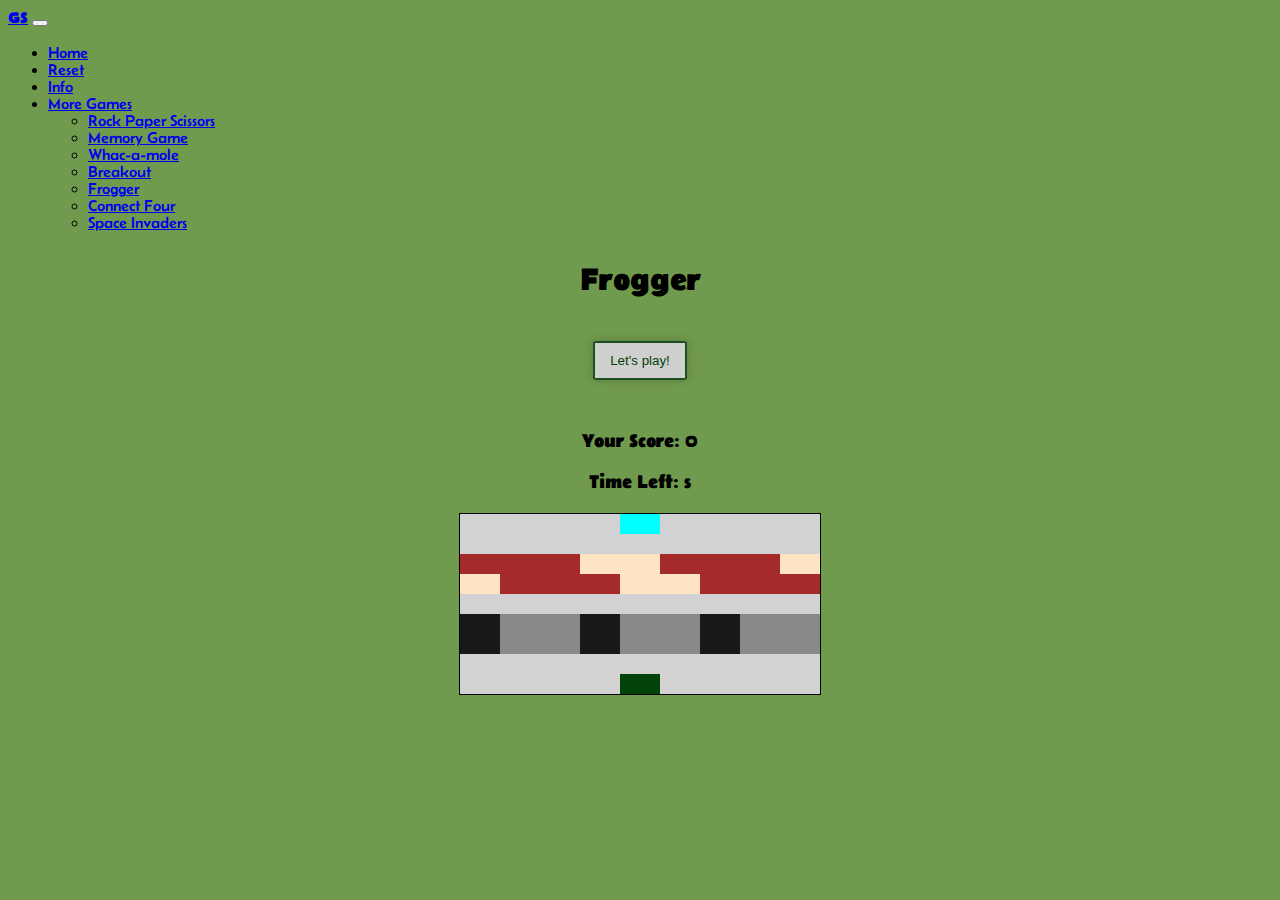
<file: frogger.html>
<!DOCTYPE html>
<html lang="en">
<head>
    <meta charset="UTF-8">
    <meta name="viewport" content="width=device-width, initial-scale=1.0">
    <link rel="stylesheet" href="assets/css/styles.css">
    <!-- Font -->
    <link rel="preconnect" href="https://fonts.googleapis.com">
    <link rel="preconnect" href="https://fonts.gstatic.com" crossorigin>
    <link href="https://fonts.googleapis.com/css2?family=Belanosima&display=swap" rel="stylesheet">
    <!-- Boostrap -->
    <link href="https://cdn.jsdelivr.net/npm/bootstrap@5.3.2/dist/css/bootstrap.min.css" rel="stylesheet" 
            integrity="sha384-T3c6CoIi6uLrA9TneNEoa7RxnatzjcDSCmG1MXxSR1GAsXEV/Dwwykc2MPK8M2HN" crossorigin="anonymous">

    <title>Frogger</title>
</head>
    <body class="body-font frog-colour">
        <header>
            <nav class="navbar navbar-expand-lg bg-body-tertiary">
                <div class="container-fluid">
                    <a class="navbar-brand" href="index.html"><strong>GS</strong></a>
                    <button class="navbar-toggler" type="button" data-bs-toggle="collapse" data-bs-target="#navbarNavDropdown" aria-controls="navbarNavDropdown" aria-expanded="false" aria-label="Toggle navigation">
                        <span class="navbar-toggler-icon"></span>
                    </button>
                    <div class="collapse navbar-collapse" id="navbarNavDropdown">
                        <ul class="navbar-nav">
                            <li class="nav-item">
                                <a class="nav-link active" aria-current="page" href="index.html">Home</a>
                            </li>
                            <li class="nav-item">
                                <a class="nav-link" href="#">Reset</a>
                            </li>
                            <li class="nav-item">
                                <a class="nav-link" href="#">Info</a>
                            </li>
                            <li class="nav-item dropdown">
                                <a class="nav-link dropdown-toggle" href="#" role="button" data-bs-toggle="dropdown" aria-expanded="false">
                                    More Games
                                </a>
                                <ul class="dropdown-menu">
                                    <li><a class="dropdown-item" href="rockpaperscissors.html">Rock Paper Scissors</a></li>
                                    <li><a class="dropdown-item" href="memorygame.html">Memory Game</a></li>
                                    <li><a class="dropdown-item" href="whacamole.html">Whac-a-mole</a></li>
                                    <li><a class="dropdown-item" href="breakout.html">Breakout</a></li>
                                    <li><a class="dropdown-item" href="frogger.html">Frogger</a></li>
                                    <li><a class="dropdown-item" href="connnectfour.html">Connect Four</a></li>
                                    <li><a class="dropdown-item" href="spaceinvaders.html">Space Invaders</a></li>
                                </ul>
                            </li>
                        </ul>
                    </div>
                </div>
            </nav>          
        </header>

        <div class="frogger-row-width">
            <div class="row">
                <div class="col-12 container text-center">
                    <h1 class="title">Frogger</h1>
                    <div class="button-cont">
                        <button class="frogger-button" id="start-button" onClick="startGame()">Let's play!</button>
                        <button class="frogger-button" id="pause-button" onClick="pauseGame()">Pause / Play</button>
                    </div>
                </div>
            </div>
            <div class="frogger-text">
                <h3>Your Score: <span id="frogger-score">0</span></h3>
                <h3>Time Left: <span id="time-left"></span><span>s</span></h3>
            </div>

            <div class="frogger-grid">
                <div></div>
                <div></div>
                <div></div>
                <div></div>
                <div class="ending-block"></div>
                <div></div>
                <div></div>
                <div></div>
                <div></div>
                <div></div>
                <div></div>
                <div></div>
                <div></div>
                <div></div>
                <div></div>
                <div></div>
                <div></div>
                <div></div>
                <div class="log-left l1"></div>
                <div class="log-left l2"></div>
                <div class="log-left l3"></div>
                <div class="log-left l4"></div>
                <div class="log-left l5"></div>
                <div class="log-left l1"></div>
                <div class="log-left l2"></div>
                <div class="log-left l3"></div>
                <div class="log-left l4"></div>

                <div class="log-right l5"></div>
                <div class="log-right l1"></div>
                <div class="log-right l2"></div>
                <div class="log-right l3"></div>
                <div class="log-right l4"></div>
                <div class="log-right l5"></div>
                <div class="log-right l1"></div>
                <div class="log-right l2"></div>
                <div class="log-right l3"></div>
                <div></div>
                <div></div>
                <div></div>
                <div></div>
                <div></div>
                <div></div>
                <div></div>
                <div></div>
                <div></div>

                <div class="car-left c1"></div>
                <div class="car-left c2"></div>
                <div class="car-left c3"></div>
                <div class="car-left c1"></div>
                <div class="car-left c2"></div>
                <div class="car-left c3"></div>
                <div class="car-left c1"></div>
                <div class="car-left c2"></div>
                <div class="car-left c3"></div>

                <div class="car-right c1"></div>
                <div class="car-right c2"></div>
                <div class="car-right c3"></div>
                <div class="car-right c1"></div>
                <div class="car-right c2"></div>
                <div class="car-right c3"></div>
                <div class="car-right c1"></div>
                <div class="car-right c2"></div>
                <div class="car-right c3"></div>
                <div></div>
                <div></div>
                <div></div>
                <div></div>
                <div></div>
                <div></div>
                <div></div>
                <div></div>
                <div></div>
                <div></div>
                <div></div>
                <div></div>
                <div></div>
                <div class="starting-block frog"></div>
                <div></div>
                <div></div>
                <div></div>
                <div></div>

            </div>
        </div>

        <div class="start-text">
            <p><span id="start-game-count">3</span></p>
        </div>

        <!-- Win Modal -->
        <div class="modal-background" id="modal-background">
            <div class="game-modal frogger-modal container-fluid" id="win-modal">
                <div class="row">
                    <div class="col-12">
                        <div class="modal-body text-center">
                            <img class="modal-icon" alt="image of a cartoon thumbs up hand" src="assets/images/rps/thumbs-up.png">
                            <h1>YOU WIN!</h1>
                            <h4 class="modal-score-text">You got the high score of <span id="win-modal-score"></span>!</h4>
                            <!-- <p>Wins: <span class="user-wins">0</span> Losses: <span class="user-losses">0</span></p> -->
                            <button class="close-button" onClick="reset()">Play Again</button>
                            <button class="close-button" onClick="home()">Go Home</a></button>
                        </div>
                    </div>
                </div>
            </div>
        </div>

        <!-- Lose Modal -->
        <div class="modal-background" id="lose-modal-background">
            <div class="lose-game-modal frogger-modal container-fluid" id="lose-modal">
                <div class="row">
                    <div class="col-12">
                        <div class="modal-body text-center">
                            <img class="modal-icon" alt="image of a cartoon thumbs down hand" src="assets/images/rps/thumbs-down.png">
                            <h1>YOU LOSE!</h1>
                            <h4 class="modal-score-text">You got a score of <span id="lose-modal-score"></span>!</h4>
                            <!-- <p>Wins: <span class="user-wins">0</span> Losses: <span class="user-losses">0</span></p> -->
                            <button class="close-button" onClick="reset()">Play Again</button>
                            <button class="close-button" onClick="home()">Go Home</a></button>
                        </div>
                    </div>
                </div>
            </div>
        </div>
        

        <!-- Javascript Tags -->
        <script src="https://cdn.jsdelivr.net/npm/bootstrap@5.3.2/dist/js/bootstrap.bundle.min.js" 
                integrity="sha384-C6RzsynM9kWDrMNeT87bh95OGNyZPhcTNXj1NW7RuBCsyN/o0jlpcV8Qyq46cDfL" crossorigin="anonymous">
        </script>
        <script src="assets/js/frogger.js"></script>
    </body>
</html>
</file>
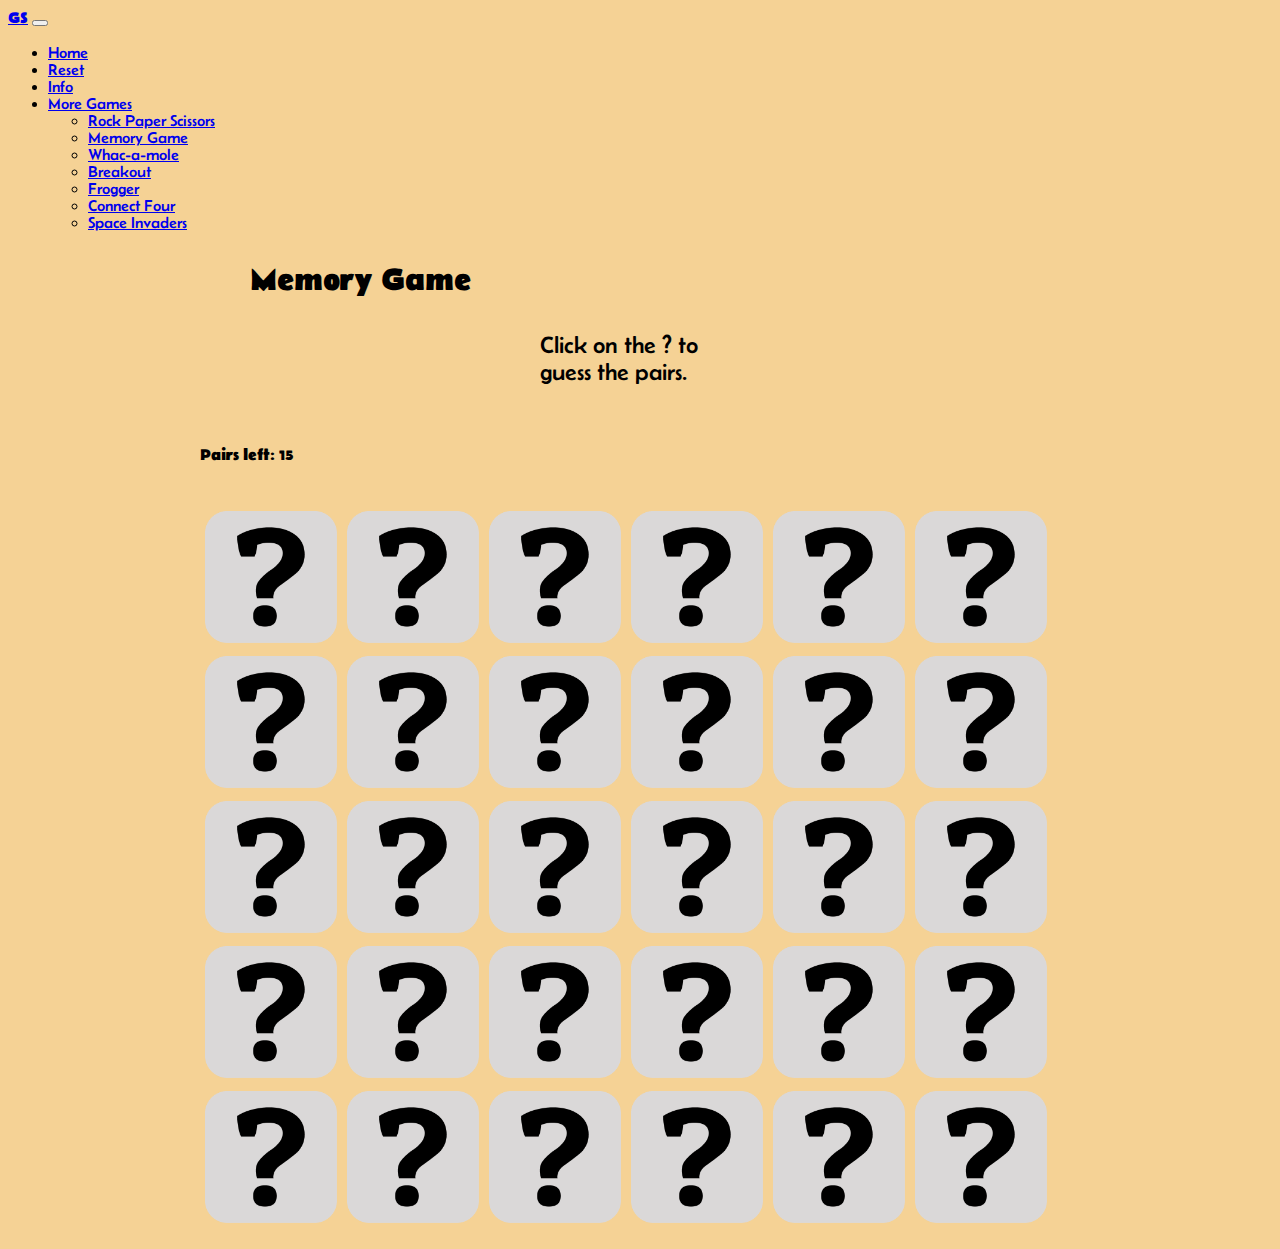
<file: memorygame.html>
<!DOCTYPE html>
<html lang="en">
<head>
    <meta charset="UTF-8">
    <meta name="viewport" content="width=device-width, initial-scale=1.0">
    <link rel="stylesheet" href="assets/css/styles.css">
    <!-- Font -->
    <link rel="preconnect" href="https://fonts.googleapis.com">
    <link rel="preconnect" href="https://fonts.gstatic.com" crossorigin>
    <link href="https://fonts.googleapis.com/css2?family=Belanosima&display=swap" rel="stylesheet">
    <!-- Boostrap -->
    <link href="https://cdn.jsdelivr.net/npm/bootstrap@5.3.2/dist/css/bootstrap.min.css" rel="stylesheet" 
            integrity="sha384-T3c6CoIi6uLrA9TneNEoa7RxnatzjcDSCmG1MXxSR1GAsXEV/Dwwykc2MPK8M2HN" crossorigin="anonymous">

    <title>Memory Game</title>
</head>
<body class="memory-colour body-font">
    <header>
        <nav class="navbar navbar-expand-lg bg-body-tertiary">
            <div class="container-fluid">
                <a class="navbar-brand" href="index.html"><strong>GS</strong></a>
                <button class="navbar-toggler" type="button" data-bs-toggle="collapse" data-bs-target="#navbarNavDropdown" aria-controls="navbarNavDropdown" aria-expanded="false" aria-label="Toggle navigation">
                    <span class="navbar-toggler-icon"></span>
                </button>
                <div class="collapse navbar-collapse" id="navbarNavDropdown">
                    <ul class="navbar-nav">
                        <li class="nav-item">
                            <a class="nav-link active" aria-current="page" href="index.html">Home</a>
                        </li>
                        <li class="nav-item">
                            <a class="nav-link" href="#">Reset</a>
                        </li>
                        <li class="nav-item">
                            <a class="nav-link" href="#">Info</a>
                        </li>
                        <li class="nav-item dropdown">
                            <a class="nav-link dropdown-toggle" href="#" role="button" data-bs-toggle="dropdown" aria-expanded="false">
                                More Games
                            </a>
                            <ul class="dropdown-menu">
                                <li><a class="dropdown-item" href="rockpaperscissors.html">Rock Paper Scissors</a></li>
                                <li><a class="dropdown-item" href="memorygame.html">Memory Game</a></li>
                                <li><a class="dropdown-item" href="whacamole.html">Whac-a-mole</a></li>
                                <li><a class="dropdown-item" href="breakout.html">Breakout</a></li>
                                <li><a class="dropdown-item" href="frogger.html">Frogger</a></li>
                                <li><a class="dropdown-item" href="connnectfour.html">Connect Four</a></li>
                                <li><a class="dropdown-item" href="spaceinvaders.html">Space Invaders</a></li>
                            </ul>
                        </li>
                    </ul>
                </div>
            </div>
        </nav>  
    </header>
    <div class="memory-row-width">
        <div class="title text-center">
            <h1 class="title">Memory Game</h1>
            <p class="sub-title">Click on the ? to guess the pairs.</p>
            <div class="alert-box">
                <div class="alert-container">
                    <h2 id="alert"></h2>
                </div>
            </div>
        </div>
        <!-- Main Content -->
        <h4 class="score">Pairs left: <span id="pairs"></span></h4>
            <div class="text-center game-container">
                <div id="grid"></div>
            </div>
        
        <!-- Win Modal -->
        <div class="modal-background" id="modal-background">
            <div class="game-modal modal-mg" id="win-modal">
                <div class="row">
                    <div class="col-12 container-fluid">
                        <div class="modal-body text-center">
                            <img class="modal-icon" alt="image of a cartoon thumbs up hand" src="assets/images/rps/thumbs-up.png">
                            <h1>You found all the pairs!!</h1>
                            <!-- <p>Wins: <span class="user-wins">0</span> Losses: <span class="user-losses">0</span></p> -->
                            <button class="close-button" onClick="reset()">Play Again</button>
                            <button class="close-button" onClick="home()">Go Home</a></button>
                        </div>
                    </div>
                </div>
            </div>
        </div>
    </div>
     <!-- Javascript Tags -->
     <script src="https://cdn.jsdelivr.net/npm/bootstrap@5.3.2/dist/js/bootstrap.bundle.min.js" 
     integrity="sha384-C6RzsynM9kWDrMNeT87bh95OGNyZPhcTNXj1NW7RuBCsyN/o0jlpcV8Qyq46cDfL" crossorigin="anonymous">
    </script>
    <script src="assets/js/memorygame.js"></script>
</body>
</html>
</file>
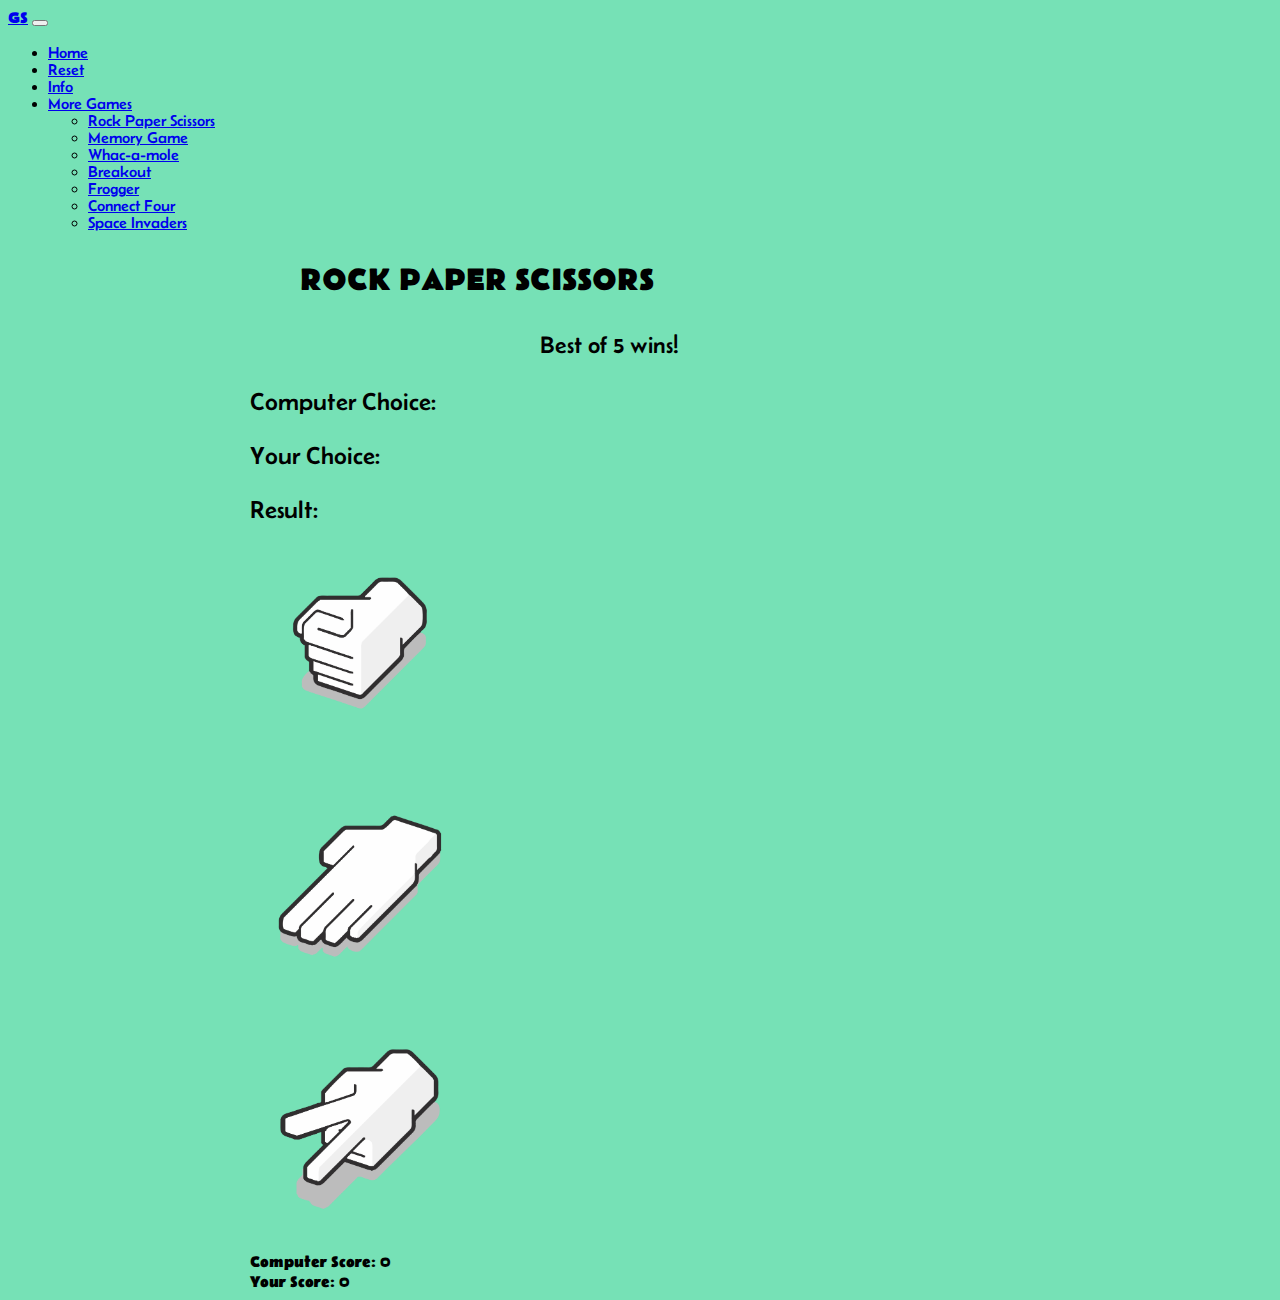
<file: rockpaperscissors.html>
<!DOCTYPE html>
<html lang="en">
<head>
    <meta charset="UTF-8">
    <meta name="viewport" content="width=device-width, initial-scale=1.0">
    <link rel="stylesheet" href="assets/css/styles.css">
    <!-- Font -->
    <link rel="preconnect" href="https://fonts.googleapis.com">
    <link rel="preconnect" href="https://fonts.gstatic.com" crossorigin>
    <link href="https://fonts.googleapis.com/css2?family=Belanosima&display=swap" rel="stylesheet">
    <!-- Boostrap -->
    <link href="https://cdn.jsdelivr.net/npm/bootstrap@5.3.2/dist/css/bootstrap.min.css" rel="stylesheet" 
            integrity="sha384-T3c6CoIi6uLrA9TneNEoa7RxnatzjcDSCmG1MXxSR1GAsXEV/Dwwykc2MPK8M2HN" crossorigin="anonymous">

    <title>Rock Paper Scissors</title>
</head>
<body class="body-font rps-colour">
    <header>
        <nav class="navbar navbar-expand-lg bg-body-tertiary">
            <div class="container-fluid">
                <a class="navbar-brand" href="index.html"><strong>GS</strong></a>
                <button class="navbar-toggler" type="button" data-bs-toggle="collapse" data-bs-target="#navbarNavDropdown" aria-controls="navbarNavDropdown" aria-expanded="false" aria-label="Toggle navigation">
                    <span class="navbar-toggler-icon"></span>
                </button>
                <div class="collapse navbar-collapse" id="navbarNavDropdown">
                    <ul class="navbar-nav">
                        <li class="nav-item">
                            <a class="nav-link active" aria-current="page" href="index.html">Home</a>
                        </li>
                        <li class="nav-item">
                            <a class="nav-link" href="#">Reset</a>
                        </li>
                        <li class="nav-item">
                            <a class="nav-link" href="#">Info</a>
                        </li>
                        <li class="nav-item dropdown">
                            <a class="nav-link dropdown-toggle" href="#" role="button" data-bs-toggle="dropdown" aria-expanded="false">
                                More Games
                            </a>
                            <ul class="dropdown-menu">
                                <li><a class="dropdown-item" href="rockpaperscissors.html">Rock Paper Scissors</a></li>
                                <li><a class="dropdown-item" href="memorygame.html">Memory Game</a></li>
                                <li><a class="dropdown-item" href="whacamole.html">Whac-a-mole</a></li>
                                <li><a class="dropdown-item" href="breakout.html">Breakout</a></li>
                                <li><a class="dropdown-item" href="frogger.html">Frogger</a></li>
                                <li><a class="dropdown-item" href="connnectfour.html">Connect Four</a></li>
                                <li><a class="dropdown-item" href="spaceinvaders.html">Space Invaders</a></li>
                            </ul>
                        </li>
                    </ul>
                </div>
            </div>
        </nav>  
    </header>
    <div class="row-width">
        <div class="title">
            <h1 class="text-center title">ROCK PAPER SCISSORS</h1>
            <p class="text-center sub-title">Best of 5 wins!</p>
        </div>
        <!-- Results Desktop -->
        <div class="container-fluid choice-display">
            <div class="row">
                <div class="col-12">
                    <p class="comp-answer result-container">Computer Choice: <span class="comp-answer" id="computer-choice"></span></p>
                </div>
                <div class="col-12">
                    <p class="user-answer result-container">Your Choice: <span class="user-answer" id="user-choice"></span></p> 
                </div>
            </div>
            <div class="desktop-result">
                <div class="row">
                    <div class="col-md-12">
                        <p class="answers result-container">Result: <span class="answers" id="result"></span></p>
                    </div>
                </div>
            </div>
        </div>
        <div class="text-center container-fluid p-0">
            <div class="row">
                <div class="col-4 p-0">
                    <img src="assets/images/rps/rock.png" class="rps-icon" id="Rock" alt="closed fist image for rock">
                </div>
                <div class="col-4 p-0">
                    <img src="assets/images/rps/paper.png" class="rps-icon" id="Paper" alt="flat hand image for rock">
                </div>
                <div class="col-4 p-0">
                    <img src="assets/images/rps/scissors.png" class="rps-icon" id="Scissors" alt="hand peace sign image for rock">
                </div>
            </div>
        </div>
        <div class="text-center container-fluid sm-results">
            <div class="row">
                <div class="col-sm-6">
                    <h4 class="comp-answer">Computer Score: <span id="computer-score"></span></h4>
                </div>
                <div class="col-sm-6">
                    <h4 class="user-answer">Your Score: <span id="user-score"></span></h4>
                </div>
            </div>
        </div>

        <!-- Modals -->

        <!-- Win Modal -->
        <div class="modal-background" id="modal-background">
            <div class="game-modal container-fluid win-modal-rps" id="win-modal">
                <div class="row">
                    <div class="col-12">
                        <div class="modal-body text-center">
                            <img class="modal-icon" alt="image of a cartoon thumbs up hand" src="assets/images/rps/thumbs-up.png">
                            <h1>You Win!!!</h1>
                            <!-- <p>Wins: <span class="user-wins">0</span> Losses: <span class="user-losses">0</span></p> -->
                            <button class="close-button" onClick="reset()">Play Again</button>
                            <button class="close-button" onClick="home()">Go Home</a></button>
                        </div>
                    </div>
                </div>
            </div>
        </div>

        <!-- Lose Modal -->
        <div class="modal-background" id="lose-modal-background">
            <div class="lose-game-modal container-fluid lose-modal-rps" id="lose-modal">
                <div class="row">
                    <div class="col-12">
                        <div class="modal-body text-center">
                            <img class="modal-icon" alt="image of a cartoon thumbs down hand" src="assets/images/rps/thumbs-down.png">
                            <h1>You Lose!!!</h1>
                            <!-- <p>Wins: <span class="user-wins">0</span> Losses: <span class="user-losses">0</span></p> -->
                            <button class="close-button" onClick="reset()">Play Again</button>
                            <button class="close-button" onClick="home()">Go Home</a></button>
                        </div>
                    </div>
                </div>
            </div>
        </div>
    </div>
     <!-- Javascript Tags -->
     <script src="https://cdn.jsdelivr.net/npm/bootstrap@5.3.2/dist/js/bootstrap.bundle.min.js" 
     integrity="sha384-C6RzsynM9kWDrMNeT87bh95OGNyZPhcTNXj1NW7RuBCsyN/o0jlpcV8Qyq46cDfL" crossorigin="anonymous">
    </script>
    <script src="assets/js/rps.js"></script>
</body>
</html>
</file>
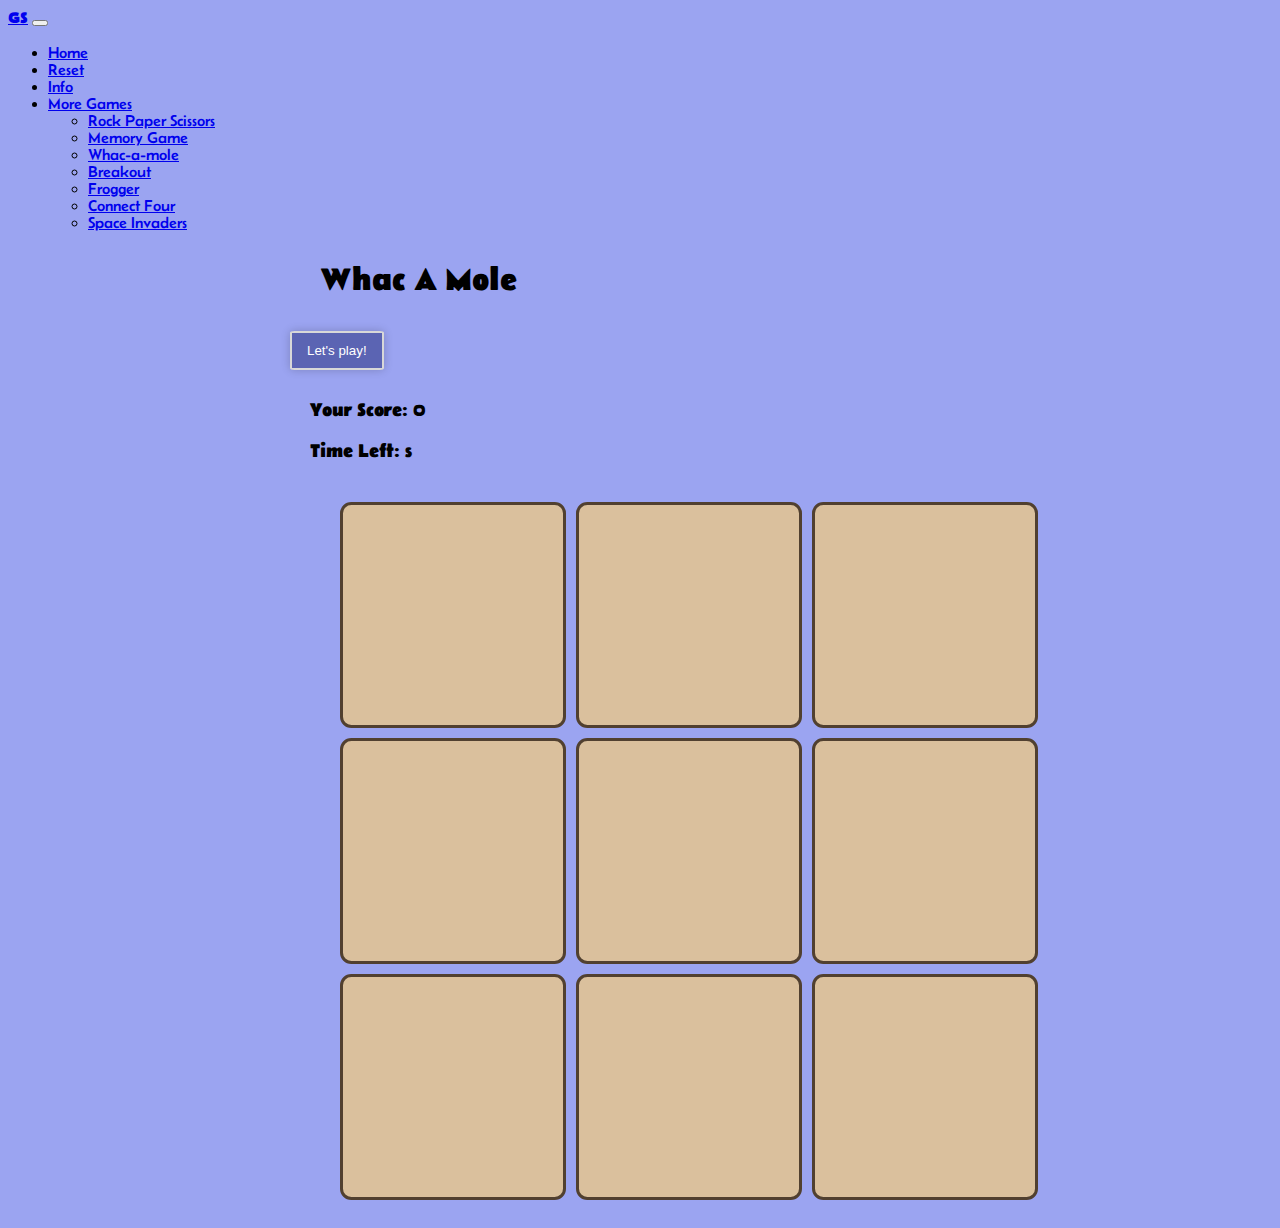
<file: whacamole.html>
<!DOCTYPE html>
<html lang="en">
<head>
    <meta charset="UTF-8">
    <meta name="viewport" content="width=device-width, initial-scale=1.0">
    <link rel="stylesheet" href="assets/css/styles.css">
    <!-- Font -->
    <link rel="preconnect" href="https://fonts.googleapis.com">
    <link rel="preconnect" href="https://fonts.gstatic.com" crossorigin>
    <link href="https://fonts.googleapis.com/css2?family=Belanosima&display=swap" rel="stylesheet">
    <!-- Boostrap -->
    <link href="https://cdn.jsdelivr.net/npm/bootstrap@5.3.2/dist/css/bootstrap.min.css" rel="stylesheet" 
            integrity="sha384-T3c6CoIi6uLrA9TneNEoa7RxnatzjcDSCmG1MXxSR1GAsXEV/Dwwykc2MPK8M2HN" crossorigin="anonymous">

    <title>Whac A Mole</title>
</head>
    <body class="body-font whac-colour">
        <header>
            <nav class="navbar navbar-expand-lg bg-body-tertiary">
                <div class="container-fluid">
                    <a class="navbar-brand" href="index.html"><strong>GS</strong></a>
                    <button class="navbar-toggler" type="button" data-bs-toggle="collapse" data-bs-target="#navbarNavDropdown" aria-controls="navbarNavDropdown" aria-expanded="false" aria-label="Toggle navigation">
                        <span class="navbar-toggler-icon"></span>
                    </button>
                    <div class="collapse navbar-collapse" id="navbarNavDropdown">
                        <ul class="navbar-nav">
                            <li class="nav-item">
                                <a class="nav-link active" aria-current="page" href="index.html">Home</a>
                            </li>
                            <li class="nav-item">
                                <a class="nav-link" href="#">Reset</a>
                            </li>
                            <li class="nav-item">
                                <a class="nav-link" href="#">Info</a>
                            </li>
                            <li class="nav-item dropdown">
                                <a class="nav-link dropdown-toggle" href="#" role="button" data-bs-toggle="dropdown" aria-expanded="false">
                                    More Games
                                </a>
                                <ul class="dropdown-menu">
                                    <li><a class="dropdown-item" href="rockpaperscissors.html">Rock Paper Scissors</a></li>
                                    <li><a class="dropdown-item" href="memorygame.html">Memory Game</a></li>
                                    <li><a class="dropdown-item" href="whacamole.html">Whac-a-mole</a></li>
                                    <li><a class="dropdown-item" href="breakout.html">Breakout</a></li>
                                    <li><a class="dropdown-item" href="frogger.html">Frogger</a></li>
                                    <li><a class="dropdown-item" href="connnectfour.html">Connect Four</a></li>
                                    <li><a class="dropdown-item" href="spaceinvaders.html">Space Invaders</a></li>
                                </ul>
                            </li>
                        </ul>
                    </div>
                </div>
            </nav>          
        </header>
        <div class="whac-row-width">
            <div class="row">
                <div class="col-12 container text-center">
                    <h1 class="title">Whac A Mole</h1>
                    <button class="start-button" onClick="startGame()">Let's play!</button>
                </div>
            </div>
            <div class="whac-text">
                <h3>Your Score: <span id="whac-score">0</span></h3>
                <h3>Time Left: <span id="time-left"></span><span>s</span></h3>
            </div>
            <div class="whac-grid">
                <div class="square">
                    <img class="mole visible-no" id="square-1" src="assets/images/whac/mole.png">
                </div>
                <div class="square">
                    <img class="mole visible-no" id="square-2" src="assets/images/whac/mole.png">
                </div>
                <div class="square">
                    <img class="mole visible-no" id="square-3" src="assets/images/whac/mole.png">
                </div>
                <div class="square">
                    <img class="mole visible-no" id="square-4" src="assets/images/whac/mole.png">
                </div>
                <div class="square">
                    <img class="mole visible-no" id="square-5" src="assets/images/whac/mole.png">
                </div>
                <div class="square">
                    <img class="mole visible-no" id="square-6" src="assets/images/whac/mole.png">
                </div>
                <div class="square">
                    <img class="mole visible-no" id="square-7" src="assets/images/whac/mole.png">
                </div>
                <div class="square">
                    <img class="mole visible-no" id="square-8" src="assets/images/whac/mole.png">
                </div>
                <div class="square">
                    <img class="mole visible-no" id="square-9" src="assets/images/whac/mole.png">
                </div>
            </div>
        </div>

        <div class="start-text">
            <p><span id="start-game-count">3</span></p>
        </div>

        <!-- Score Modal -->
        <div class="modal-background" id="modal-background">
            <div class="game-modal whac-modal container-fluid" id="whac-modal">
                <div class="row">
                    <div class="col-12">
                        <div class="modal-body text-center">
                            <img class="modal-icon" alt="image of a cartoon thumbs down hand" src="assets/images/rps/thumbs-up.png">
                            <h1>Well done!</h1> 
                            <h4 class="modal-score-text">You got a score of <span id="modal-score"></span>!</h4>
                            <!-- <p>Wins: <span class="user-wins">0</span> Losses: <span class="user-losses">0</span></p> -->
                            <button class="close-button" onClick="reset()">Play Again</button>
                            <button class="close-button" onClick="home()">Go Home</a></button>
                        </div>
                    </div>
                </div>
            </div>
        </div>
        

        <!-- Javascript Tags -->
        <script src="https://cdn.jsdelivr.net/npm/bootstrap@5.3.2/dist/js/bootstrap.bundle.min.js" 
                integrity="sha384-C6RzsynM9kWDrMNeT87bh95OGNyZPhcTNXj1NW7RuBCsyN/o0jlpcV8Qyq46cDfL" crossorigin="anonymous">
        </script>
        <script src="assets/js/whacamole.js"></script>
    </body>
</html>
</file>
<file: assets/css/styles.css>
/* -------------------------------- body */

.body-font {
    font-family: 'Belanosima', sans-serif;
}

.title {
    margin: 30px;
}

.row-width {
    max-width: 800px;
    margin: auto;
}

/* -------------------------------- index buttons */

.game-btn {
    width: 200px;
    height: auto;
    text-decoration: none;
    padding: 5px;
    margin-top: 30px;
}

.game-btn button {
    border: 3px solid rgb(198, 116, 249);
    border-radius: 10px;
    text-decoration: none;
}

.game-btn button:hover {
    cursor: pointer;
    background-color: rgb(198, 116, 249);
    color: black;
    text-decoration: none; 
}

.game-btn img {
    height: 100px;
    width: 100px;
}

#game-btn {
    background-color: rgb(221, 166, 255);
}

#game-btn:hover {
    background-color: rgb(198, 116, 249);
}

.rps-text {
    margin-top: 5px;
    margin-bottom: 0;
    text-decoration: none;
}

.game-btn-container {
    width: 200px;
}

/* -------------------------------- Rock Paper Scissors */

.rps-colour {
    background-color: rgb(118, 225, 182);
}

.sub-title {
    font-size: x-large;
}

#user-choice,
#computer-choice,
#result {
    visibility: hidden;
    opacity: 0;
}

.comp-answer {
    margin-left: 200px;
}

.user-answer {
    margin-right: 200px;
}

.rps-icon {
    margin: 20px;
    height: 200px;
    width: auto;
    transition: transform 0.3s;
}

.rps-icon:hover {
    cursor: pointer;
    transform: scale(1.1);
}

.rps-icon:active {
    transform: scale(1);
}

.mobile-result {
    margin: 20px;
    display: none;
}

.comp-answer,
.user-answer,
.answers {
    margin: 0;
    padding-left: 10px;
}

.result-container {
    width: 400px;
    display: inline-block;
}

.choice-display p {
    font-weight: 300;
    font-size: 25px;
}

/* -------------------------------- Memory Game */

.memory-colour {
    background-color: rgb(245, 210, 149);
}

.game-container,
.score {
    padding: 10px;
}

.memory-row-width {
    max-width: 900px;
    margin: auto;
}

.game-container {
    perspective: 1000px;
}

.grid-item {
    width: 15%; 
    height: auto; 
    margin: 5px;
    transition: transform 1s ease;
    transform-style: preserve-3d;
    cursor: pointer;
    /* perspective: 1000px;
    backface-visibility: hidden;
    transform: rotateY(180deg); */
}

.pre-flip { 
    transform: rotateY(0deg);
}

.flipped {
    width: 15%; 
    height: auto;
    margin: 5px; 
    transition: transform 1s ease;
    transform-style: preserve-3d;
    cursor: pointer;
    /* perspective: 1000px; 
    transform: rotateY(180deg); */
}

.transparent {
    opacity: 0.5;
}

.alert-container {
    padding: 7px 10px 4px 10px;
    background-color: white;
    border-radius: 10px;
    box-shadow: 0 0 10px rgba(0, 0, 0, 0.2);
    display: none;
}
  
.alert-box {
    height: 20px;
}

/* -------------------------------- Whac A Mole  */

.whac-colour {
    background-color: rgb(155, 164, 241);
}

.start-button {
    background-color: rgb(91, 100, 179);
    border: 2px solid #d8d8d8;
    border-radius: 5%;
    padding: 10px 15px;
    color: white;
    box-shadow: 0 0 10px rgba(0, 0, 0, 0.2);
    margin-bottom: 10px;
}

.start-button:hover {
    transform: scale(1.1);
}

.start-button:active {
    background-color: rgb(47, 53, 116);
    transform: scale(1);
}

.whac-row-width {
    margin: auto;
    max-width: 700px;
}

.whac-text {
    margin-left: 20px;
}

.whac-grid {
    display: grid;
    grid-template-columns: repeat(3, 1fr); /* 3 columns with equal width */
    gap: 10px; /* Adjust the gap between squares */
    padding: 20px;
    width: 600px;
    margin: auto;
}

.square {
    border: 3px solid #514030;
    border-radius: 5%;
    text-align: center;
    padding: 20px;
    background-color: rgb(218, 192, 157);
    width: 180px;
    height: 180px;
    position: relative;
}

.mole {
    max-width: 80%;
    height: auto;
    margin: 0 auto;
    position: absolute;
    top: 50%;
    left: 50%;
    transform: translate(-50%, -50%);
}

.visible-no {
    max-width: 80%;
    height: auto;
    margin: 0 auto;
    position: absolute;
    top: 50%;
    left: 50%;
    transform: translate(-50%, -50%);
    visibility: hidden;
}

.start-text {
    width: auto;
    height: auto;
    position: fixed; 
    top: 50%;
    left: 50%;
    transform: translate(-50%, -50%);
    color: white;
    display: none;
    font-size: 60vh;
    z-index: 1;
}

/* -------------------------------- Break Out  */

.breakout-colour {
    background-color: #181818;
}

.break-title {
    color: white;
}

.score-text {
    color: white;
    padding-left: 30px;
    padding-bottom: 10px;
}

.breakout-start-button {
    background-color: rgb(39, 39, 39);
    border: 2px solid #d8d8d8;
    border-radius: 5%;
    padding: 10px 15px;
    color: white;
    box-shadow: 0 0 10px rgba(0, 0, 0, 0.2);
    margin-bottom: 10px;
}

.breakout-start-button:hover {
    background-color: rgb(84, 84, 84);
    transform: scale(1.1);
}

.breakout-start-button:active {
    background-color: rgb(39, 39, 39);
    transform: scale(1);
}

.change-orientation {
    color: white;
    text-align: center;
    margin: auto;
    display: none;
    padding: none;
}

.change-orientation img, p {
    max-width: 200px;
    height: auto;
    margin: auto;
}



.breakout-row-width {
    margin: auto;
    max-width: 800px;
}

.outer-grid {
    margin: auto;
    width: 750px;
    height: 350px;
}

.grid-container {
    margin: auto;
    width: 620px;
    height: 300px;
    border: solid black 1px;
}

.grid {
    position: absolute;
    width: 620px;
    height: 300px;
    background-color: #d8d8d8;
}

.block {
    position: absolute;
    width: 50px;
    height: 10px;
    background-color: rgb(170, 60, 60);
}

.user {
    position: absolute;
    width: 50px;
    height: 10px;
    background-color: rgb(16, 165, 181);
}

.ball {
    width: 10px;
    height: 10px;
    border-radius: 5px;
    background-color: black;
    position: absolute;
}

.fa-chevron-left {
    color: white;
    float: left;
    font-size: 30px;
    margin-right: 20px;
}

.fa-chevron-right {
    color: white;
    float: right;
    font-size: 30px;
    margin-left: 20px;
}

.arrows {
    display: none;
}

/* -------------------------------- Frogger  */

.frog-colour {
    background-color: #709a4d;
}

.frogger-row-width {
    max-width: 800px;
    margin: auto;
    text-align: center;}

.button-cont {
    height: 80px;
}

.frogger-button {
    background-color: rgb(208, 207, 207);
    border: 2px solid #1d4d23;
    border-radius: 5%;
    padding: 10px 15px;
    color: #014209;
    box-shadow: 0 0 10px rgba(0, 0, 0, 0.2);
    margin: 10px;
}

.frogger-button:hover {
    background-color: rgb(143, 185, 137);
    transform: scale(1.1);
    color: rgb(208, 207, 207);
}

.frogger-button:active {
    background-color: #014209;;
    transform: scale(1);
}

#pause-button {
    display: none;
    margin: auto;
}

.frogger-grid {
    border: 1px solid black;
    height: 180px;
    width: 360px;
    display: flex;
    flex-wrap: wrap;
    box-sizing: content-box;
    background-color: #d2d2d2;
    margin: auto;
}

.frogger-grid div {
    height: 20px;
    width: 40px;
}

.ending-block {
    background-color: aqua;
}

.starting-block {
    background-color: rgb(37, 5, 246);
}

/* .log-left, .log-right {
    background-color: bisque;
} */

/* .car-left, .car-right {
    background-color: #8a8988;
} */

.c1 {
    background-color: #181818;
}

.c2, .c3 {
    background-color: #8a8988;
}

.frog {
    background-color: #014209;
}

.l1, .l2, .l3 {
    background-color: brown;
}

.l4, .l5 {
    background-color: bisque;
}

/* -------------------------------- Modals  */


.game-modal,
.lose-game-modal {
    max-width: 500px;
    width: auto;
    height: auto;
    border: 6px solid #d8d8d8;
    position: absolute;
    padding-bottom: 20px;
    top: 50%;
    left: 50%;
    transform: translate(-50%, -50%);
    color: white;
    display: none;
    animation:fadein 1s;
}

.modal-background,
.lose-modal-background {
    position:fixed;
    top:0;
    left:0;
    width:100vw;
    height:100vh;
    background-color:rgba(0,0,0,0.7);
    display: none;
    padding: 30px;
}

.win-modal-rps {
    background-color: rgb(56, 193, 138);
}

.lose-modal-rps {
    background-color: rgb(170, 60, 60);
}

.modal-mg {
    background-color: rgb(219, 169, 84);
    padding: 15px;
}

.whac-modal {
    background-color: rgb(91, 100, 179);
}

.breakout-modal {
    background-color: rgb(39, 39, 39);
}

.modal-score-text {
    padding-bottom: 10px;
}

.modal-icon {
    margin: 20px;
    height: 200px;
    width: auto;
}

/* -------------------------------- Media Queries */

@media (max-width: 768px) {
    .comp-answer {
        margin-left: 0;
    }
    
    .user-answer {
        margin-right: 0;
    }
    .rps-icon {
        margin: 10px;
        height: 150px;
        width: auto;
        transition: transform 0.3s;
    }
    .game-modal,
    .lose-game-modal {
        max-width: 300px;
        height: auto;
        padding-bottom: 20px !important;
    }

    .modal-icon {
        margin: 20px;
        height: 100px;
        width: auto;
    }

    .outer-grid {
        width: 600px;
        height: 300px;
    }

    .grid-container, .grid {
        width: 500px;
        height: 240px;
    }

    .block {
        width: 40px;
        height: 8px;
    }
    .user {
        width: 40px;
        height: 8px;
    }

}

@media (max-width: 665px) {
    .square {
        width: 150px;
        height: 150px;
    }
    .whac-grid {
        width: 500px;
    }
}

@media (max-width: 573px) {
    .rps-icon {
        margin: 0;
        height: 100px;
        width: auto;
        padding: 0;
        transition: transform 0.3s;
    }

    .choice-display {
        padding-bottom: 10px;
    }

    .choice-display p {
        font-weight:200;
        font-size: 20px;
    }
    
    .rps-icon:hover {
        cursor: pointer;
        transform: scale(1.2);
    }
    
    .rps-icon:active {
        transform: scale(1);
    }

    .sm-results {
        padding-top: 20px;
    }
    .grid-item {
        margin: 2px;
    }
    #alert {
        font-size: large;
    }
    .memory-row-width .sub-title {
        font-size: large;
    }
    .alert-box {
        height: 10px;
    }
    .score {
        font-size: large;
    }
    .square {
        width: 130px;
        height: 130px;
    }
    .whac-grid {
        width: 450px;
    }
    .outer-grid {
        width: 550px;
        height: 300px;
    }
}

@media (max-width: 485px) {
    .square {
        width: 130px;
        height: 130px;
    }
    .whac-grid {
        width: 400px;
        padding: 0;
    }
    
}

@media (max-width: 485px) {
    .square {
        width: 110px;
        height: 110px;
    }
    .whac-grid {
        width: 350px;
        padding: 0;
    }
}

@media (max-width: 400px) {
    .square {
        width: 100px;
        height: 100px;
    }
    .whac-grid {
        width: 325px;
        padding: 0;
    }
    .whac-text {
        margin-left: 10px;
    }
    
}

@media (max-width: 350px) {   
    .game-modal,
    .lose-game-modal {
        max-width: 275px;
        height: auto;
        padding-bottom: 20px !important;
    }
    .square {
        width: 90px;
        height: 90px;
    }
    .whac-grid {
        width: 300px;
        padding: 0;
    }
}

/* Breakout specifc for landscape mode and chevron controllers */
@media screen and (min-width: 480px) and (max-width: 1368px) and (min-height: 280px) and (max-height: 1024px) {
    .arrows {
        display: block;
    }

    .game-modal,
    .lose-game-modal {
        max-width: 350px;
        height: auto;
        padding-bottom: 20px !important;
    }
    .modal-icon {
        margin: 20px;
        height: 100px;
        width: auto;
    }
}
</file>
